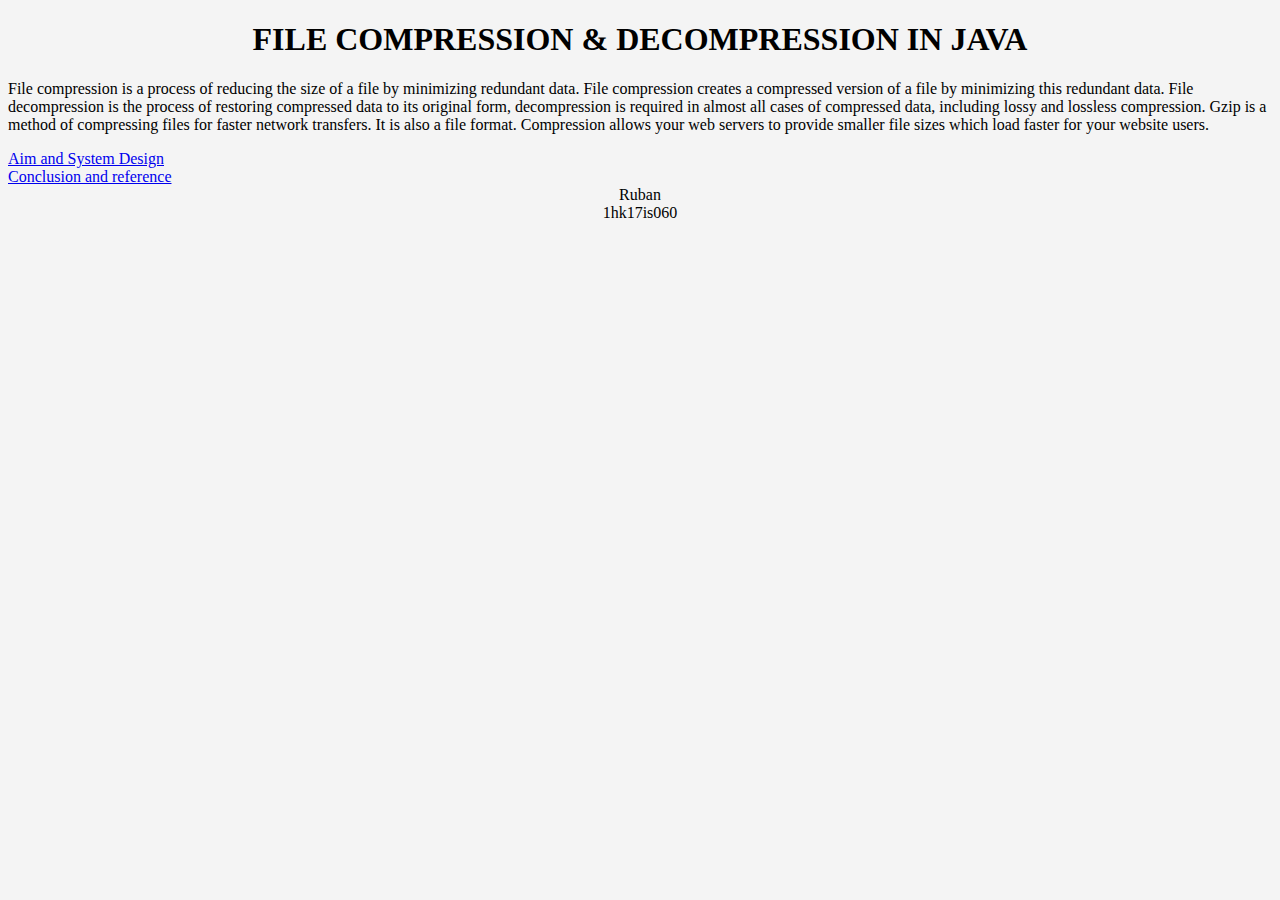
<file: index.html>
<!DOCTYPE html>
<html lang="en" dir="ltr">
  <head>
    <meta charset="utf-8">
    <title>project description</title>
    <link rel="stylesheet" href="styles.css">
  </head>
  <body>
    <h1 style="text-allign:centre;">FILE COMPRESSION & DECOMPRESSION IN JAVA</h1>
    <p>File compression is a process of reducing the size of a file by minimizing redundant
data. File compression creates a compressed version of a file by minimizing this
redundant data. File decompression is the process of restoring compressed data to its
original form, decompression is required in almost all cases of compressed data,
including lossy and lossless compression. Gzip is a method of compressing files for
faster network transfers. It is also a file format. Compression allows your web
servers to provide smaller file sizes which load faster for your website users.</p>
<a class="ab" href="systemdesign.html">Aim and System Design</a><br>
<a class="cd" href="conclusion.html">Conclusion and reference</a>
<footer>Ruban</footer>
<footer>1hk17is060</footer>
  </body>


</html>
</file>
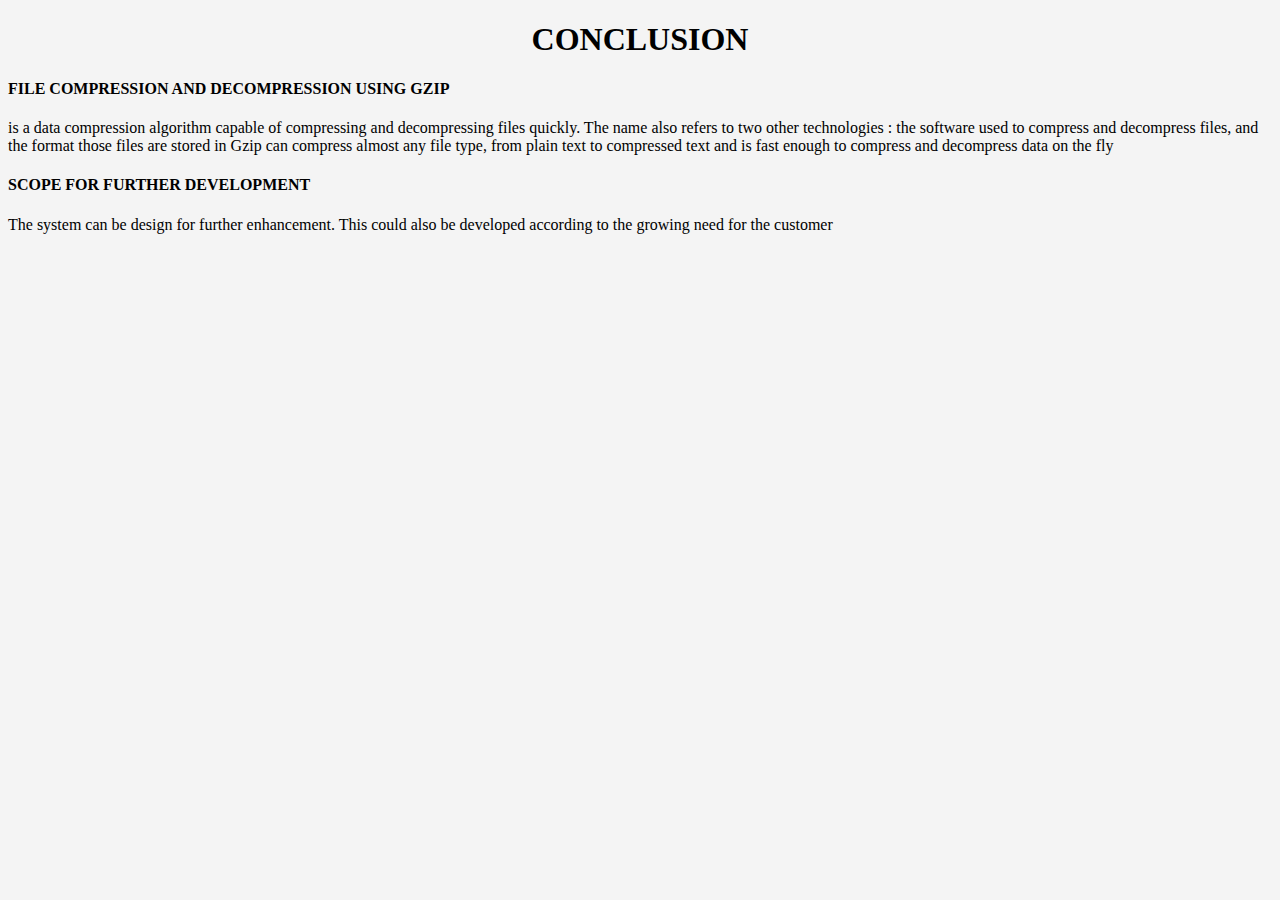
<file: conclusion.html>
<!DOCTYPE html>
<html lang="en" dir="ltr">
  <head>
    <meta charset="utf-8">
    <title>conclusion and reference.</title>
    <link rel="stylesheet" href="styles.css">
  </head>
  <body>
    <h1> CONCLUSION</h1>
    <h4>FILE COMPRESSION AND DECOMPRESSION USING GZIP </h4>
    <p>is a data compression
algorithm capable of compressing and decompressing files quickly. The name also refers to two
other technologies : the software used to compress and decompress files, and the format those files
are stored in Gzip can compress almost any file type, from plain text to compressed text and is fast
enough to compress and decompress data on the fly</p>
<h4 class="h">SCOPE FOR FURTHER DEVELOPMENT</h4>
<p class="par">The system can be design for further enhancement. This could also be developed according to the
growing need for the customer</p>

  </body>
</html>
</file>
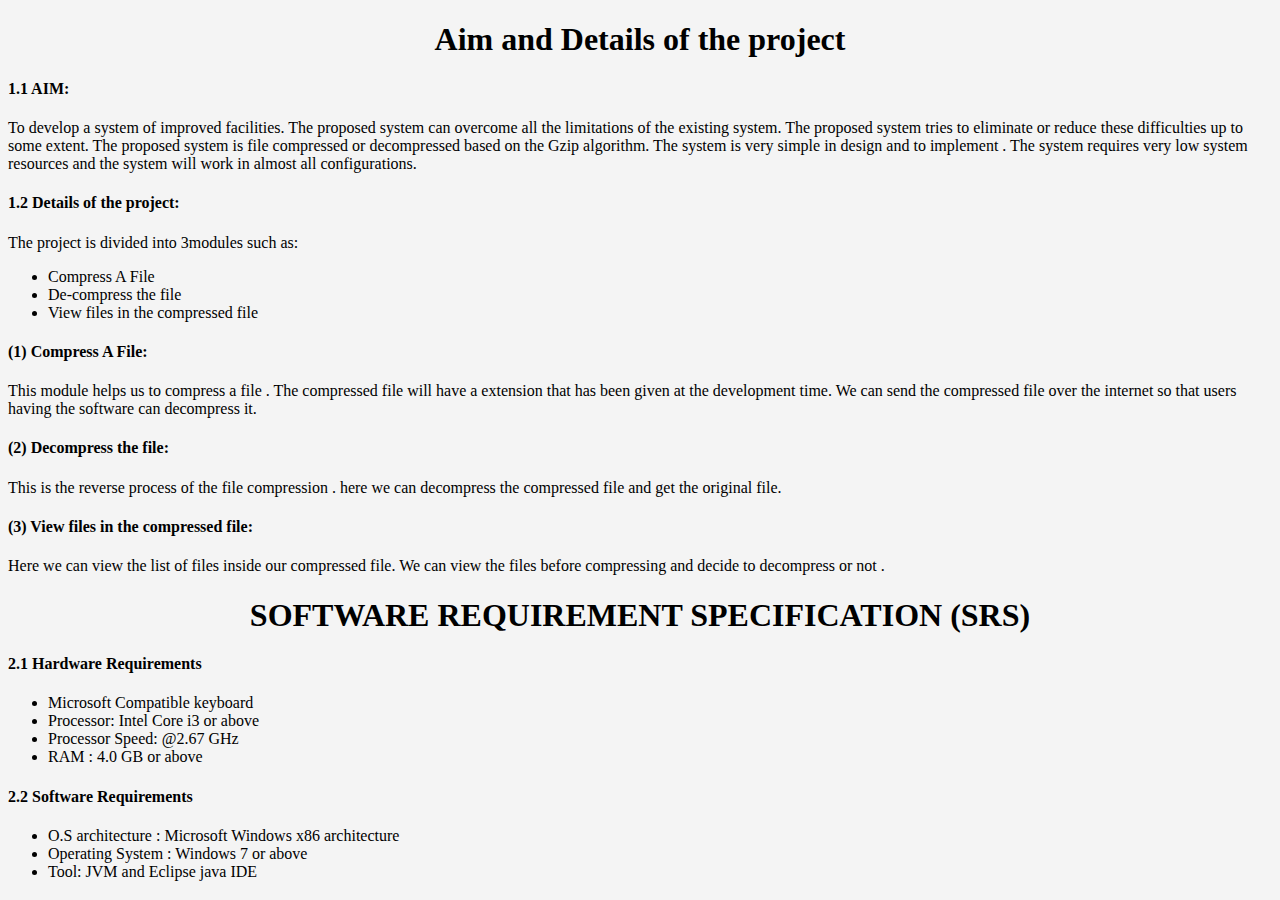
<file: systemdesign.html>
<!DOCTYPE html>
<html lang="en" dir="ltr">
  <head>
    <meta charset="utf-8">
    <title>System Design</title>
    <link rel="stylesheet" href="styles.css">
  </head>
  <body>
    <h1>Aim and Details of the project</h1>


  <h4>1.1 AIM: </h4>
    <p>To develop a system of improved facilities. The proposed system can overcome all the limitations
of the existing system. The proposed system tries to eliminate or reduce these difficulties up to
some extent. The proposed system is file compressed or decompressed based on the Gzip
algorithm. The system is very simple in design and to implement . The system requires very low
system resources and the system will work in almost all configurations.</p>
<h4>1.2 Details of the project:</h4>
<p>The project is divided into 3modules such as:</p>
<ul>
  <li>Compress A File</li>
  <li>De-compress the file</li>
  <li>View files in the compressed file</li>
  </ul>
  <h4>(1) Compress A File: </h4>
  <p>This module helps us to compress a file . The compressed file will
have a extension that has been given at the development time. We can send the compressed
file over the internet so that users having the software can decompress it.</p>
<h4>(2) Decompress the file:</h4>
<p>This is the reverse process of the file compression . here we can
decompress the compressed file and get the original file.
</p>
<h4>(3) View files in the compressed file: </h4>
<p>Here we can view the list of files inside our
compressed file. We can view the files before compressing and decide to decompress or
not .</p>
<h1>SOFTWARE REQUIREMENT SPECIFICATION (SRS)</h1>
<h4>2.1 Hardware Requirements</h4>
<ul>
  <li>Microsoft Compatible keyboard</li>
  <li>Processor: Intel Core i3 or above</li>
  <li>Processor Speed: @2.67 GHz</li>
  <li>RAM : 4.0 GB or above</li>
</ul>
<h4>2.2 Software Requirements</h4>
<ul>
  <li>O.S architecture : Microsoft Windows x86 architecture
</li>
<li>Operating System : Windows 7 or above</li>
<li>Tool: JVM and Eclipse java IDE</li>
</ul>
  </body>
</html>
</file>
<file: styles.css>
h1{
  text-align: center;
}

body{
  background-color: #f4f4f4;
  /* text-align: center; */
}


 footer{
  text-align: center;
}
</file>
